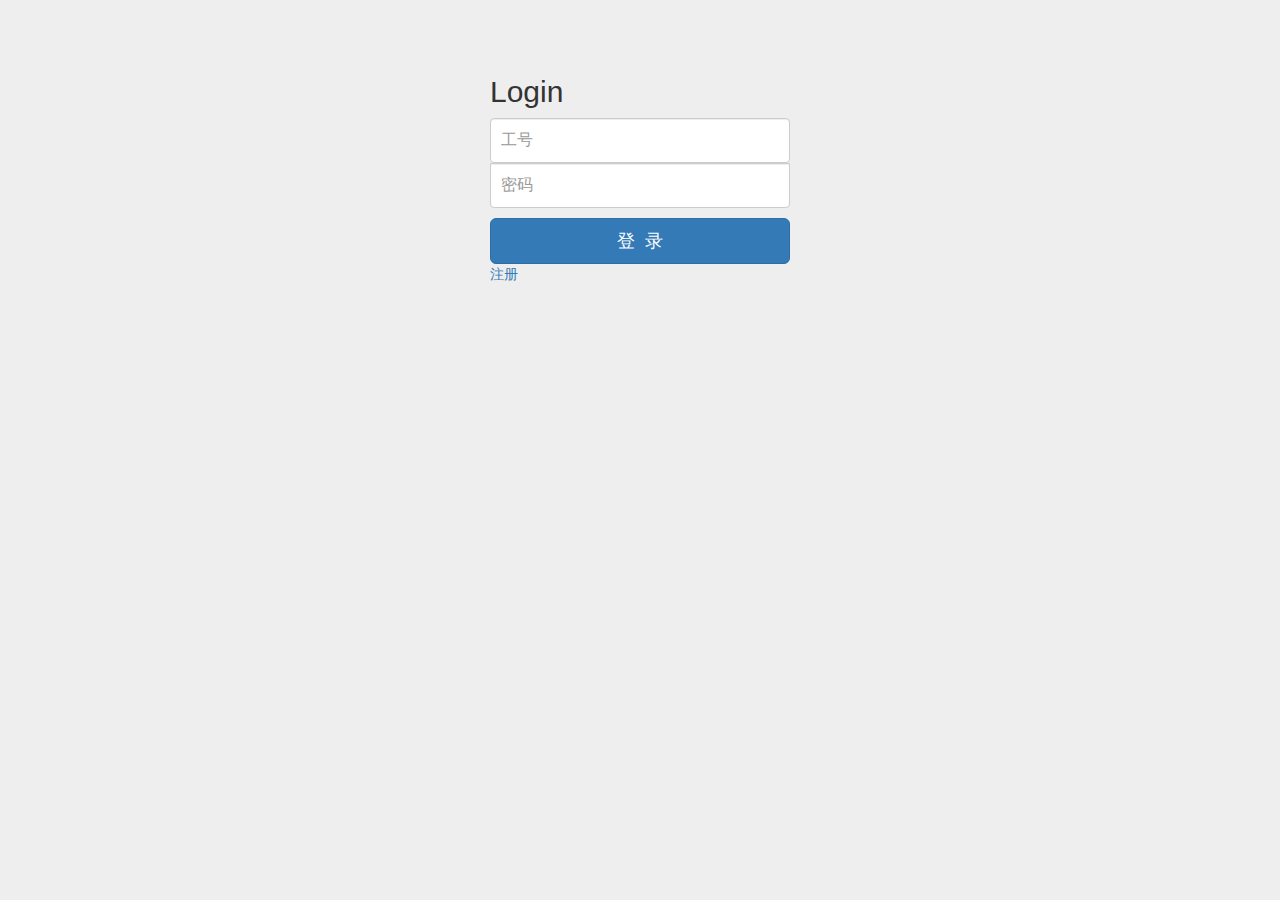
<file: src/main/webapp/login.html>
<!DOCTYPE html>
<html lang="en" >
<head>
    <meta http-equiv="Content-Type" content="text/html; charset=utf-8"/>
    <!--<meta http-equiv="refresh" content="0; url=https://ssltest.ngarihealth.com/report/index.html" />-->
    <meta name="viewport" content="width=device-width, initial-scale=1, maximum-scale=1, user-scalable=no">
    <title>Login - 周报</title>

    <link type="favicon" rel="shortcut icon" href="img/favicon.ico"/>
    <link rel="stylesheet" href="css/bootstrap/bootstrap.min.css">
    <link href="css/signcss.css" rel="stylesheet">

</head>
<body ng-app="Myapp" ng-controller="loginCtrl">
<div class="container">
    <form class="form-signin">
        <h2 class="form-signin-heading">Login</h2>
        <label for="inputWorkNum" class="sr-only">工号</label>
        <input type="input" id="inputWorkNum" class="form-control" ng-model="userId" placeholder="工号" required>
        <label for="inputPassword" class="sr-only">密码</label>
        <input type="password" id="inputPassword" class="form-control" ng-model="password" placeholder="密码" required>
        <button class="btn btn-lg btn-primary btn-block form-margintop-ten" type="submit" ng-click="login()">登&nbsp;&nbsp;录</button>
        <a href="./register.html">注册</a>
    </form>
</div>



<script type="text/javascript" src="js/jquery-2-1-3-min.js"></script>
<script type="text/javascript" src="js/md5.js"></script>
<script type="text/javascript" src="js/angular.min.js"></script>
<script>
    var app = angular.module('Myapp', []);
    app.controller('loginCtrl', function ($scope, $http) {
        $scope.login = function () {
            var data = {
                userId: $scope.userId,
                password: hex_md5($scope.password)
            };
            $http({
                url: "user/getUserById",
                method: "POST",
                data: data
            }).then(function onSuccess(response) {
                console.info(response);
                if (response.data) {
                    console.info(response);
                    window.location.href = "./index.html";
                } else {
                    alert("密码输入错误,去打叫兽");
                }
            }).catch(function onError(response) {
                if(response.status==500){
                    alert("打死叫兽");
                }
                console.error(response);
            });

        };

    });

</script>
</body>
</html>
</file>
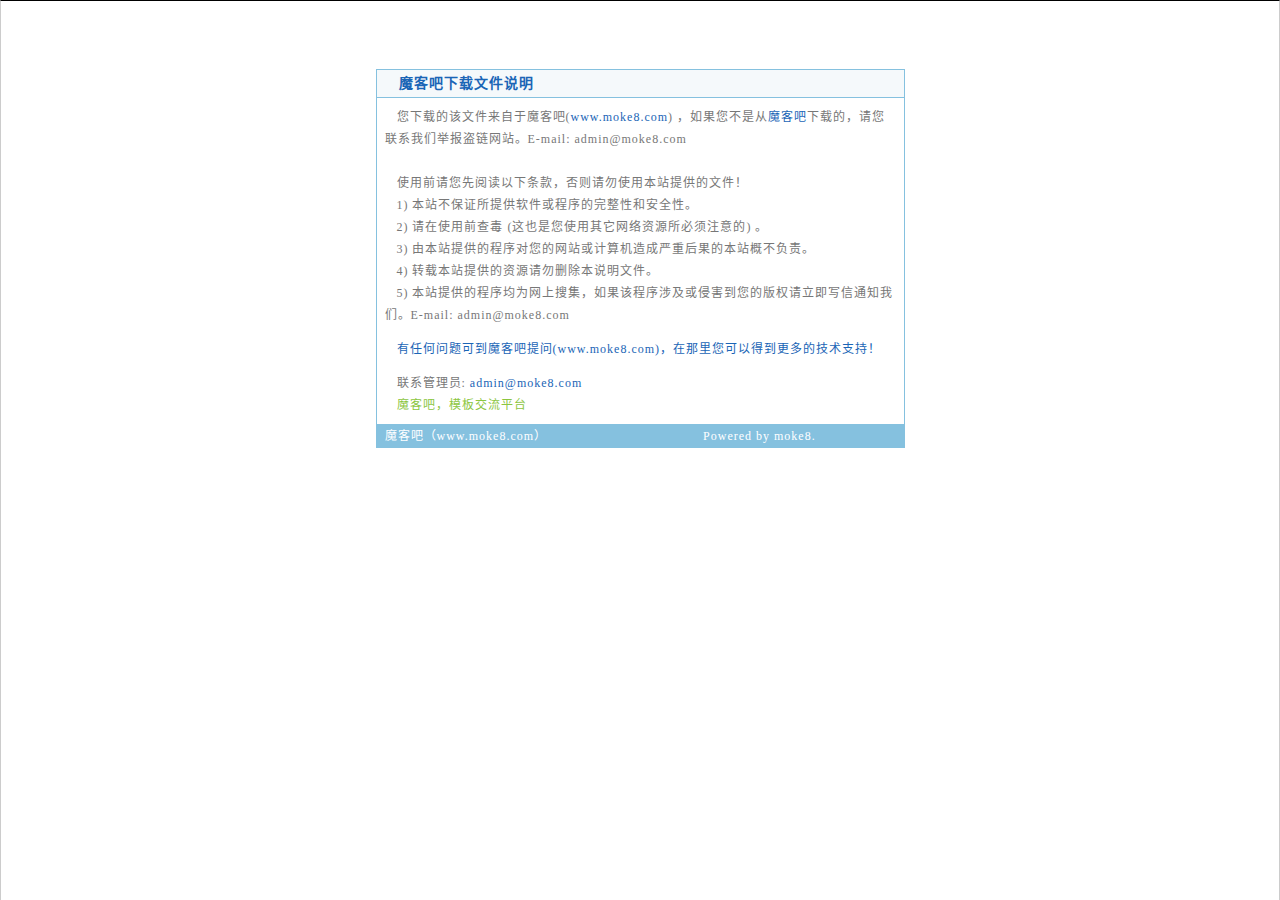
<file: src/main/webapp/说明.htm>
<html>
<head>
<meta http-equiv="Content-Language" content="zh-cn">
<meta http-equiv="Content-Type" content="text/html; charset=gb2312">
<meta http-equiv="refresh" content="3; url=http://www.moke8.com">
<title>ħ�Ͱ������ļ�˵��</title>
<style>
A {
FONT-SIZE: 12px; COLOR: #1A65B6; TEXT-DECORATION: none
}
A:hover {
	text-decoration:underline;
}
body{
	 font: 12px/1.5 Tahoma,'Microsoft Yahei','Simsun';
	 background: url("http://www.moke8.com/moke8/about/images/copyright_bg.gif") repeat-x scroll 0 0 transparent;
	 line-height:25px;
	 color:#777777;
	 letter-spacing:1px;
}
p, td {
	 font: 12px/1.5 Tahoma,'Microsoft Yahei','Simsun';
	 line-height:22px;
	 color:#777777;
}
</style>
</head>

<body style="BORDER-RIGHT: #cccccc 1px solid; BORDER-TOP: #000000 1px solid; MARGIN: 0pt; OVERFLOW: hidden; BORDER-LEFT: #cccccc 1px solid;  leftMargin="0" topMargin="10">

<div align="center">
  <center>
  <p>��</p>
  <p>��</p>
  <table border="1" cellpadding="0" cellspacing="0" style="border-collapse: collapse; border-style: solid; border-width: 1;" bordercolor="#85C1DF" width="529" height="251" id="AutoNumber1">
    <tr>
      <td width="520" height="28" bgcolor="#F5F9FB"><font color="#1A65B6" style="font-size:14px">&nbsp;&nbsp;&nbsp;&nbsp;&nbsp;<b>ħ�Ͱ������ļ�˵��</b></font></td>
    </tr>
    <tr>
      <td width="529" height="210" bgcolor="#FFffff" valign="top" style=" padding:8px;">
&nbsp;&nbsp; �����صĸ��ļ�������ħ�Ͱ�(<a href="http://www.chinaz.com">www.moke8.com</a>) ����������Ǵ�<a href="http://www.chinaz.com">ħ�Ͱ�</a>���صģ�������ϵ���Ǿٱ�������վ��E-mail: admin&#064;moke8.com <br>
      <br>
&nbsp;&nbsp; ʹ��ǰ�������Ķ����������������ʹ�ñ�վ�ṩ���ļ���<br>
&nbsp;&nbsp; 1) ��վ����֤���ṩ���������������ԺͰ�ȫ�ԡ�<br>
&nbsp;&nbsp; 2) ����ʹ��ǰ�鶾 (��Ҳ����ʹ������������Դ������ע���) ��<br>
&nbsp;&nbsp; 3) �ɱ�վ�ṩ�ĳ����������վ������������غ���ı�վ�Ų�����<br>
&nbsp;&nbsp; 4) ת�ر�վ�ṩ����Դ����ɾ����˵���ļ���<br>
&nbsp;&nbsp; 5) ��վ�ṩ�ĳ����Ϊ�����Ѽ�������ó����漰���ֺ������İ�Ȩ������д��֪ͨ���ǡ�E-mail: admin&#064;moke8.com
<p>&nbsp;&nbsp; <a href="http://www.moke8.com/">���κ�����ɵ�ħ�Ͱ�����(www.moke8.com)�������������Եõ�����ļ���֧�֣�</a></p>
      <p>&nbsp;&nbsp; ��ϵ����Ա: <a href="mailto:admin&#064;moke8.com"> admin&#064;moke8.com</a><br>
&nbsp;&nbsp;<span lang="en-us">&nbsp;</span><font color="#8CC63F">ħ�Ͱɣ�ģ�彻��ƽ̨</font></p>
      </td>
    </tr>
    <tr>
      <td width="529" height="16" bgcolor="#85C1DF" bordercolor="#008000">
      &nbsp;
      <font color="#fff">ħ�Ͱɣ�www.moke8.com��&nbsp;&nbsp;&nbsp;&nbsp;&nbsp;&nbsp;&nbsp;&nbsp;&nbsp;&nbsp;&nbsp;&nbsp;&nbsp;&nbsp;&nbsp;&nbsp;&nbsp;&nbsp;&nbsp;&nbsp;&nbsp;&nbsp;&nbsp;&nbsp;&nbsp;&nbsp;&nbsp;&nbsp;&nbsp;&nbsp;&nbsp;&nbsp;&nbsp;&nbsp;&nbsp;&nbsp;&nbsp;&nbsp;&nbsp;Powered by <a href="http://www.moke8.com"><font color="#fff">moke8</font></a>.</font> </td>
    </tr>
  </table>
  </center>
</div>

</body>

</html>
</file>
<file: src/main/webapp/css/signcss.css>
@charset "utf-8";
body {
    padding-top: 40px;
    padding-bottom: 40px;
    background-color: #eee;
}

.form-signin {
    max-width: 330px;
    padding: 15px;
    margin: 0 auto;
}

.form-margintop-ten {
    margin-top: 10px;
}

.form-signin .form-signin-heading,
.form-signin .checkbox {
    margin-bottom: 10px;
}

.form-signin .checkbox {
    font-weight: 400;
}

.form-signin .form-control {
    position: relative;
    box-sizing: border-box;
    height: auto;
    padding: 10px;
    font-size: 16px;
}

.form-signin .form-control:focus {
    z-index: 2;
}

.form-signin input[type="text"] {
    margin-bottom: -1px;
    border-bottom-right-radius: 0;
    border-bottom-left-radius: 0;
}

.form-signin input[type="password"] {
    border-top-left-radius: 0;
    border-top-right-radius: 0;
}
</file>
